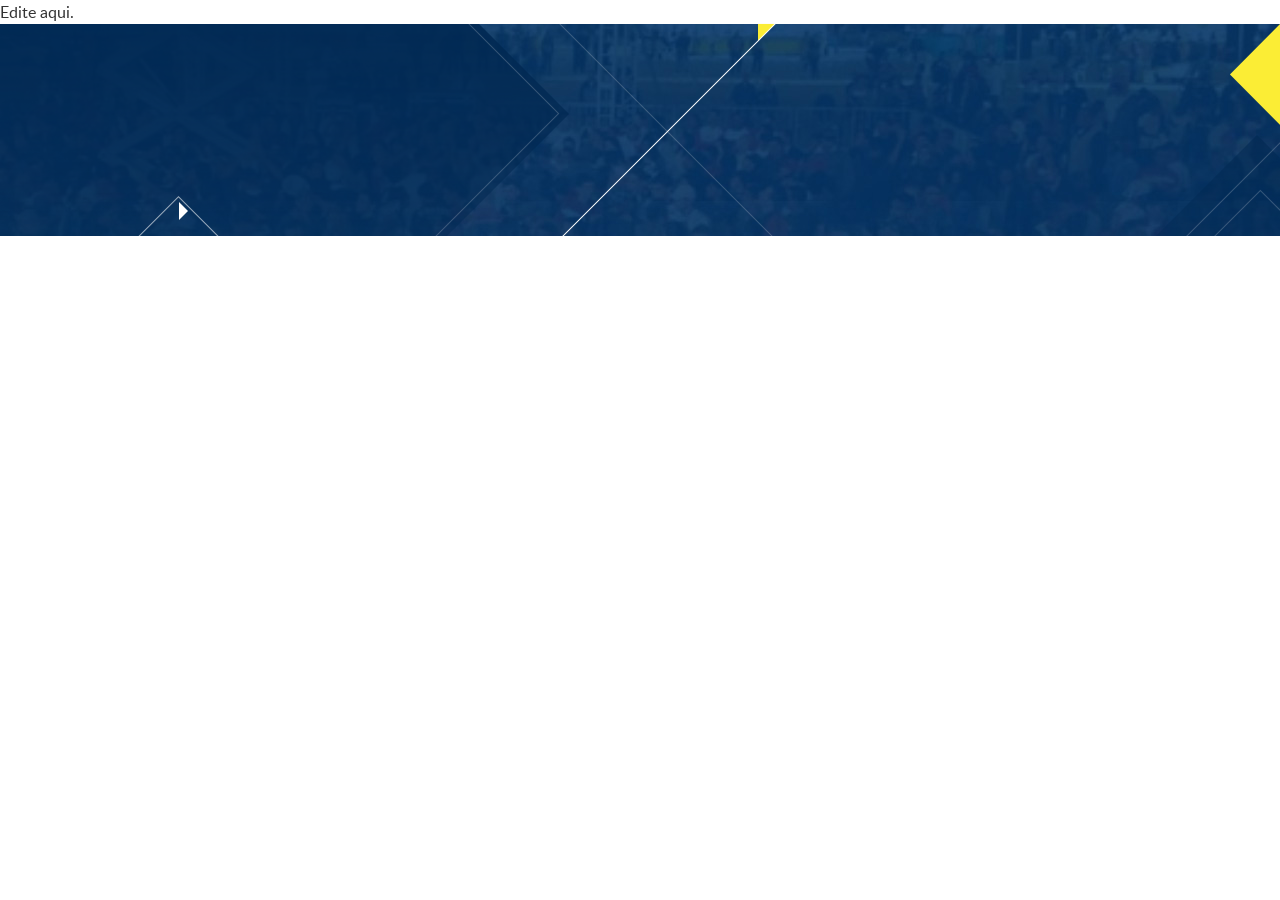
<file: wp-content/themes/feicotur/index.html>
<!-- CÓDIGO HTML VEM AQUI -->



<!DOCTYPE html PUBLIC "-//W3C//DTD XHTML 1.0 Transitional//EN" "http://www.w3.org/TR/xhtml1/DTD/xhtml1-transitional.dtd">

<!--[if lt IE 7]>
      <html 
        xmlns='http://www.w3.org/1999/xhtml' 
        xmlns:og='http://ogp.me/ns#' 
        class="no-js lt-ie9 lt-ie8 lt-ie7" 
        lang="pt-br">
<![endif]-->
<!--[if IE 7]>
    <html 
        xmlns='http://www.w3.org/1999/xhtml' 
        xmlns:og='http://ogp.me/ns#' 
        class="no-js lt-ie9 lt-ie8" 
        lang="pt-br">
<![endif]-->
<!--[if IE 8]>
    <html 
        xmlns='http://www.w3.org/1999/xhtml' 
        xmlns:og='http://ogp.me/ns#' 
        class="no-js lt-ie9" 
        lang="pt-br">
<![endif]-->
<!--[if gt IE 8]><!-->
<html
    xmlns='http://www.w3.org/1999/xhtml'
    xmlns:og='http://ogp.me/ns#'
    class="no-js"
    lang="pt-br">
<!--<![endif]-->

    <head>
        <meta charset="utf-8">
        <meta http-equiv="X-UA-Compatible" content="IE=edge,chrome=1">

        <title>Ignite by Humano</title>
        
        <meta name="description" content="">
        <meta name="viewport" content="width=device-width, initial-scale=1, maximum-scale=1, user-scalable=no">
        <link rel="icon" href="favicon.ico">
        <link rel="apple-touch-icon" href="apple-touch-icon.png">

        <link rel="stylesheet" href="css/bootstrap.css">
        <link rel="stylesheet" href="css/animate.css">

        <link rel="stylesheet" href="css/bootstrap-theme.min.css">
        <link rel="stylesheet" href="style.css">

        <!-- PUBLICAÇÃO EM REDES SOCIAIS -->
        <meta property='og:title' content='' />
        <meta property='og:description' content='' />
        <meta property='og:url' content='index.html' />
        <meta property='og:image' content='img/imagem.png'/>
        <meta property='og:type' content='website' />
        <meta property='og:site_name' content='' />

    </head>

    <body>



		Edite aqui.





        <footer>

        </footer>
<!-- 
        <script src="//ajax.googleapis.com/ajax/libs/jquery/1.11.2/jquery.min.js"></script>
 -->
        <script>window.jQuery || document.write('<script src="js/vendor/jquery-1.11.2.min.js"><\/script>')</script>

        <script src= "js/bootstrap.min.js"></script>
        <script src= "js/vendor/modernizr-2.8.3.min.js"></script>

        <script src= "js/main.js"></script>
        <script src="js/jquery.mask.min.js"></script>
        <script src="js/jquery.form.js"></script>
        <script src="js/jquery.validate.min.js"></script>
        <!-- <script src="js/jquery.cookie.js"></script> -->

        <!-- Google Analytics: change UA-XXXXX-X to be your site's ID. -->
        <!-- 
        <script>
            (function(b,o,i,l,e,r){b.GoogleAnalyticsObject=l;b[l]||(b[l]=
            function(){(b[l].q=b[l].q||[]).push(arguments)});b[l].l=+new Date;
            e=o.createElement(i);r=o.getElementsByTagName(i)[0];
            e.src='//www.google-analytics.com/analytics.js';
            r.parentNode.insertBefore(e,r)}(window,document,'script','ga'));
            ga('create','UA-XXXXX-X','auto');ga('send','pageview');
        </script>
         -->

    </body>

</html>
</file>
<file: wp-content/themes/feicotur/style.css>
/*
Theme Name: FEICOTUR
Author: Humano Studio
Author URI: http://humanostud.io
Description: Tema desenvolvido exclusivamente para a FEICOTUR.
Version: 1.0
License: GNU General Public License v2 or later
License URI: http://www.gnu.org/licenses/gpl-2.0.html
Tags: UX, UI, 
Text Domain: feicotur.com

This theme, like WordPress, is licensed under the GPL.
Use it to make something cool, have fun, and share what you've learned with others.
*/





/*INCLUA SUAS FONTES AQUI*/
 
@font-face {
    font-family: 'lato-regular';
    src: url(fonts/lato-regular.eot);
    src: url(fonts/lato-regular.eot?#iefix) format('embedded-opentype'),
         url(fonts/lato-regular.woff) format('woff'),
         url(fonts/lato-regular.ttf) format('truetype'),
         url(fonts/lato-regular.svg#lato-regular) format('svg');
    font-weight: normal;
    font-style: normal;
}


@font-face {
    font-family: 'lato-medium';
    src: url(fonts/lato-medium.eot);
    src: url(fonts/lato-medium.eot?#iefix) format('embedded-opentype'),
         url(fonts/lato-medium.woff) format('woff'),
         url(fonts/lato-medium.ttf) format('truetype'),
         url(fonts/lato-medium.svg#lato-medium) format('svg');
    font-weight: normal;
    font-style: normal;
}


@font-face {
    font-family: 'lato-bold';
    src: url(fonts/lato-bold.eot);
    src: url(fonts/lato-bold.eot?#iefix) format('embedded-opentype'),
         url(fonts/lato-bold.woff) format('woff'),
         url(fonts/lato-bold.ttf) format('truetype'),
         url(fonts/lato-bold.svg#lato-bold) format('svg');
    font-weight: normal;
    font-style: normal;
}


@font-face {
    font-family: 'lato-black';
    src: url(fonts/lato-black.eot);
    src: url(fonts/lato-black.eot?#iefix) format('embedded-opentype'),
         url(fonts/lato-black.woff) format('woff'),
         url(fonts/lato-black.ttf) format('truetype'),
         url(fonts/lato-black.svg#lato-black) format('svg');
    font-weight: normal;
    font-style: normal;
}


@font-face {
    font-family: 'lato-thin';
    src: url(fonts/lato-thin.eot);
    src: url(fonts/lato-thin.eot?#iefix) format('embedded-opentype'),
         url(fonts/lato-thin.woff) format('woff'),
         url(fonts/lato-thin.ttf) format('truetype'),
         url(fonts/lato-thin.svg#lato-thin) format('svg');
    font-weight: normal;
    font-style: normal;
}


@font-face {
    font-family: 'lato-light';
    src: url(fonts/lato-light.eot);
    src: url(fonts/lato-light.eot?#iefix) format('embedded-opentype'),
         url(fonts/lato-light.woff) format('woff'),
         url(fonts/lato-light.ttf) format('truetype'),
         url(fonts/lato-light.svg#lato-light) format('svg');
    font-weight: normal;
    font-style: normal;
}






/*----------------------CLASSES----------------------*/

.msk-site
{
    background: white;
    position: fixed;
    top: 0;
    right: 0;
    left: 0;
    bottom: 0;
    z-index: 10000;
    opacity: 1;
    pointer-events: none;
}

.ani-02,
.hided,
.appeared
{
    -webkit-transition: 0.2s all cubic-bezier(0.34, 0, 0, 1);
    -moz-transition: 0.2s all cubic-bezier(0.34, 0, 0, 1);
    -o-transition: 0.2s all cubic-bezier(0.34, 0, 0, 1);
    -ms-transition: 0.2s all cubic-bezier(0.34, 0, 0, 1);
    transition: 0.2s all cubic-bezier(0.34, 0, 0, 1);
}

.ani-04
{
    -webkit-transition: 0.4s all cubic-bezier(0.34, 0, 0, 1);
    -moz-transition: 0.4s all cubic-bezier(0.34, 0, 0, 1);
    -o-transition: 0.4s all cubic-bezier(0.34, 0, 0, 1);
    -ms-transition: 0.4s all cubic-bezier(0.34, 0, 0, 1);
    transition: 0.4s all cubic-bezier(0.34, 0, 0, 1);
}

.ani-06
{
    -webkit-transition: 0.6s all cubic-bezier(0.34, 0, 0, 1);
    -moz-transition: 0.6s all cubic-bezier(0.34, 0, 0, 1);
    -o-transition: 0.6s all cubic-bezier(0.34, 0, 0, 1);
    -ms-transition: 0.6s all cubic-bezier(0.34, 0, 0, 1);
    transition: 0.6s all cubic-bezier(0.34, 0, 0, 1);
}



.ani-delay-04
{
    -webkit-transition-delay: 0.4s;
    -moz-transition-delay: 0.4s;
    -o-transition-delay: 0.4s;
    -ms-transition-delay: 0.4s;
    transition-delay: 0.4s;
}

.ani-delay-06
{
    -webkit-transition-delay: 0.6s;
    -moz-transition-delay: 0.6s;
    -o-transition-delay: 0.6s;
    -ms-transition-delay: 0.6s;
    transition-delay: 0.6s;
}

.ani-delay-08
{
    -webkit-transition-delay: 0.8s;
    -moz-transition-delay: 0.8s;
    -o-transition-delay: 0.8s;
    -ms-transition-delay: 0.8s;
    transition-delay: 0.8s;
}

.untouchable
{
	-webkit-touch-callout: none;
	-webkit-user-select: none;
	-khtml-user-select: none;
	-moz-user-select: none;
	-ms-user-select: none;
	user-select: none;
}



.color-y
{
    color: #f6e832;
}

.color-b
{
    color: #0e4c8c;
}

.color-w
{
    color: white;
}


.regular
{
    font-family: 'lato-regular', Arial, sans-serif;
}

.bold
{
    font-family: 'lato-bold', Arial, sans-serif;
}

.black
{
    font-family: 'lato-black', Arial, sans-serif;
}

.medium
{
    font-family: 'lato-medium', Arial, sans-serif;
}

.thin
{
    font-family: 'lato-thin', Arial, sans-serif;
}

.light
{
    font-family: 'lato-light', Arial, sans-serif;
}


.ls-4
{
    letter-spacing: 0.43em;
}

.ls-5
{
    letter-spacing: 0.5em;
}


.lk
{
    outline: none;
    color: white;
    font-size: 16px;
    font-family: 'lato-bold', Arial, sans-serif;
    letter-spacing: 0.5em;
    text-transform: uppercase;
    padding: 8px 13px 8px 18px;
    border: 1px solid white;
    display: inline-block;
    position: relative;
    -webkit-transition: 0.4s all cubic-bezier(0.34, 0, 0, 1);
    -moz-transition: 0.4s all cubic-bezier(0.34, 0, 0, 1);
    -o-transition: 0.4s all cubic-bezier(0.34, 0, 0, 1);
    -ms-transition: 0.4s all cubic-bezier(0.34, 0, 0, 1);
    transition: 0.4s all cubic-bezier(0.34, 0, 0, 1);
}

.lk:hover,
.lk:focus,
.lk:active
{
    padding: 8px 13px 8px 18px;
    background: white;
    color: #0e4c8c;
}

.lk.b:hover, .lk.b:focus, .lk.b:active
{
    color: white;
    background: #0e4c8c;
}

.lk.b
{
    color: #0e4c8c;
    border-color: #0e4c8c;
}

.lk:before
{
    width: 74px;
    height: 74px;
    background: url(img/feicotur-bg-lk-white.png);
    content: '';
    display: block;
    position: absolute;
    top: 50%;
    left: 50%;
    margin-top: -37px;
    margin-left: -37px;
    pointer-events: none;
}

.lk.b:before
{
    background: url(img/feicotur-bg-lk-blue.png);
}



.feicotur-head
{
    background: url(img/feicotur-bg-head-top.jpg) no-repeat center bottom;
    width: 100%;
    text-align: center;
    /*height: 530px;*/
    position: relative;
    z-index: 2;
    margin-bottom: 220px;
    padding-bottom: 80px;
    padding-top: 40px;
}

.feicotur-head:before
{
    background: url(img/feicotur-bg-head-left.png) no-repeat left top;
    /*width: 530px;*/
    height: 739px;
    content: '';
    display: block;
    position: absolute;
    bottom: 0;
    margin-bottom: -190px;
    left: 0;
    right: 0;
    z-index: 2;
}

.feicotur-head:after
{
    background: url(img/feicotur-bg-head-right.png) no-repeat center top;
    width: 125px;
    /*height: 260px;*/
    content: '';
    display: block;
    position: absolute;
    top: 0;
    bottom: 0;
    right: 0;
}

.feicotur-head #content
{
    position: relative;
    z-index: 6;
}

.feicotur-head p
{
    margin-top: 40px;
}

.feicotur-head #pattern
{
    position: absolute;
    z-index: -100;
}

.feicotur-head #enfeite-centro
{
    display: block;
    position: absolute;
    background: url(img/feicotur-bg-head-enfeite-centro.png) no-repeat center top;
    right: 0;
    top: 0;
    bottom: 0;
    left: 0;
}

.feicotur-head .recorte
{
    position: absolute;
    z-index: 1;
    top: 100%;
    left: 0;
}

.enfeite-corpo-01,
.enfeite-corpo-02
{
    background: url(img/feicotur-enfeite-corpo-01.png) no-repeat left top;
    position: absolute;
    left: -517px;
    top: -460px;
    bottom: 0;
    right: 0;
    content: '';
    display: block;
}

.enfeite-corpo-02
{
    background: url(img/feicotur-enfeite-corpo-02.png) no-repeat left top;
    left: -100px;
    top: -290px;
}

.pagina
{
    margin-top: 100px;
}


/*----------------------CLASSES----------------------*/






/*----------------------MEDIAS----------------------*/

@media (max-height: 690px) {

    /*----------------------CARROSSEL----------------------*/
    .carrossel .edicoes .atual .atracoes
    {
        display: none;
    }

    body .carrossel .edicoes .atual .logo-atual
    {
        margin-bottom: 35px;
    }

    html body .carrossel .edicoes .atual p
    {
        font-size: 21px !important;
        line-height: 26px !important;
    }

    html body .carrossel .edicoes .atual p span.linha-2
    {
        margin-top: 8px;
        font-size: 16px !important;
        line-height: 20px !important;
    }

    html body .carrossel .edicoes .atual p span.linha-3
    {
        margin-top: 8px;
        font-size: 21px !important;
        line-height: 24px !important;
    }

    body .carrossel .edicoes .atual p img
    {
        width: 30px;
    }

    .carrossel .edicoes .bts-edicoes .row
    {
        text-align: center;
    }

    body .carrossel .edicoes .bt-edicao
    {
        text-indent: -9999px;
        border-radius: 100%;
        width: 10px;
        height: 10px;
        padding: 0;
        margin: 5px;
        float: none;
        background: #C2D0E8;
    }

    body .carrossel .edicoes .bt-edicao:hover span,
    body .carrossel .edicoes .bt-edicao:focus span,
    body .carrossel .edicoes .bt-edicao:active span
    {
        margin-top: 0;
        padding-bottom: 5px;
    }

    body .carrossel .edicoes .bt-edicao.ativo
    {
        background: white;
    }
    /*----------------------CARROSSEL----------------------*/
    
}









@media (max-width: 479px) {

    /*----------------------INSTITUCIONAL----------------------*/
    html body .feicotur-head h2
    {
        font-size: 18px;
    }
    /*----------------------INSTITUCIONAL----------------------*/




    /*----------------------CONTATO----------------------*/
    body .contato form legend
    {
        height: auto;
        font-size: 14px;
    }

    .contato form p
    {
        display: none;
    }

    body .contato form #dados #campo-nome #w-input,
    body .contato form #dados #campo-email #w-input,
    body .contato form #dados #campo-telefone #w-input,
    body .contato form #dados #campo-mensagem #w-input
    {
        padding-left: 0;
    }

    body .contato form #dados #campo-nome label,
    body .contato form #dados #campo-email label,
    body .contato form #dados #campo-telefone label,
    body .contato form #dados #campo-mensagem label
    {
        margin-left: 0;
        left: 0;
        height: auto;
        line-height: normal;
        margin-top: 16px;
    }

    body .contato form #dados input
    {
        height: 45px;
    }

    .contato form #dados .linha
    {
        position: relative;
    }

    body .contato form #dados #w-input.required:before
    {
        left: auto;
        right: 100%;
        top: 0;
        margin-right: 6px;
        margin-top: 15px;
    }
    /*----------------------CONTATO----------------------*/




    /*----------------------A FEIRA----------------------*/
    .a-feira .objetivos li h3
    {
        font-size: 16px;
        line-height: 1.4;
    }

    html body .a-feira .tit-section h2
    {
        font-size: 30px;
    }
    /*----------------------A FEIRA----------------------*/

}

@media (min-width: 480px) and (max-width: 767px) {
}

@media (max-width: 767px) {

    /*----------------------FOOTER----------------------*/
    body footer
    {
        padding-bottom: 40px;
        text-align: center;
    }

    body footer ul li
    {
        margin-bottom: 20px;
        margin-right: 15px;
        margin-left: 15px;
    }

    body footer .realizacao h2
    {
        margin-top: 30px;
    }
    /*----------------------FOOTER----------------------*/

    


    /*----------------------INSTITUCIONAL----------------------*/
    body .institucional ul li #txt
    {
        padding-right: 15px;
    }

    body .institucional ul li h3,
    body .institucional ul li p
    {
        text-align: center; 
    }

    body .institucional ul i
    {
        text-align: center;
        margin-bottom: 16px;
    }

    body .institucional ul i img
    {
        width: 140px;
    }
    /*----------------------INSTITUCIONAL----------------------*/




    /*----------------------A FEIRA----------------------*/
    body .a-feira .tit-section h2
    {
        font-size: 34px;
    }

    body .a-feira .parcerias li i
    {
        height: 65px;
    }
    /*----------------------A FEIRA----------------------*/

}

@media (max-width: 840px) {

    /*----------------------CARROSSEL----------------------*/
    html body .carrossel .edicoes .atual .logo-atual 
    {
        width: 270px;
    }

    html body .carrossel .edicoes .atual h2
    {
        font-size: 12.17px !important;
        line-height: 15px;
        margin-bottom: 10px;
    }

    /*----------------------CARROSSEL----------------------*/
    
}

@media (max-width: 991px) {

    /*----------------------GERAL----------------------*/
    body h3
    {
        font-size: 20px;
    }

    body p
    {
        font-size: 12px;
        line-height: 1.5em
    }
    /*----------------------GERAL----------------------*/




    /*----------------------MENU----------------------*/
    body .menu.aberto
    {
        z-index: 1100;
    }

    body .menu .bt-toggle
    {
        content: '';
        display: block;
        width: 32px;
        background: url(img/feicotur-bg-icon-menu-sandwich.gif) repeat-x center right;
        position: absolute;
        top: 0px;
        bottom: 0;
        right: 16px;
        cursor: pointer;
    }

    body .menu.aberto .bt-toggle
    {
        background: url(img/feicotur-bg-icon-fecha-menu.png) no-repeat center;
    }

    body .menu #main-links
    {
        text-align: center;
        background: white;
        position: fixed;
        top: 100px;
        bottom: 100%;
        overflow: auto;
        margin-top: 0;
        padding: 0;
    }

    body .menu.aberto #main-links
    {
        bottom: 0;
    }

    body .menu #main-links > li,
    body .menu #main-links > li > a
    {
        display: block;
        height: 60px;
        line-height: 60px;
    }

    body .menu #main-links > li.submenu
    {
        height: auto;
        position: static;
    }

    body .menu li.submenu ul
    {
        margin-top: -15px;
        margin-bottom: 10px;
        position: static;
        opacity: 1;
    }

    body .menu #main-links li.submenu ul a
    {
        margin: 0;
        color: #999;
        background: white;
        line-height: 50px;
        padding: 0;
        height: 50px;
    }
    /*----------------------MENU----------------------*/




    /*----------------------CARROSSEL----------------------*/
    html body .carrossel .edicoes .atual h2
    {
        font-size: 21.17px;
    }

    html body .carrossel .edicoes .atual p {
        font-size: 27px;
        line-height: 36px;
    }

    html body .carrossel .edicoes .atual p span.linha-2
    {
        font-size: 20.67px;
    }

    html body .carrossel .edicoes .atual p span.linha-3 
    {
        font-size: 32.74px;
    }

    body .carrossel .edicoes .atual .logo-atual 
    {
        width: 595px;
    }

    body .carrossel .edicoes .bt-edicao span
    {
        font-size: 25px;
        line-height: 30px;
    }

    body .carrossel .edicoes li button.bt-right,
    body .carrossel .edicoes li button.bt-left
    {
        width: 70px;
        height: 70px;
        -webkit-background-size: contain;
        background-size: contain;
    }

    body .carrossel .edicoes li button.bt-left
    {
        left: -90px;
    }

    body .carrossel .edicoes li button.bt-right
    {
        right: -90px;
    }
    /*----------------------CARROSSEL----------------------*/




    /*----------------------QUEM SOMOS----------------------*/

    body .home .quem-somos #wrap-tit
    {
        text-align: center;
    }

    /*----------------------QUEM SOMOS----------------------*/




    /*----------------------INSTITUCIONAL----------------------*/
    body .institucional .quem-somos #wrap-tit h1
    {
        font-size: 57px;
    }

    body .institucional .quem-somos #wrap-tit h1 span
    {
        font-size: 48px;
    }

    body .institucional ul li
    {
        padding-right: 7px;
        padding-left: 7px;
    }

    body .institucional ul li h3
    {

    }
    /*----------------------INSTITUCIONAL----------------------*/



}

@media (min-width: 768px) and (max-width: 991px) {
}

@media (max-width: 1199px) {

    /*----------------------GERAL----------------------*/
    body .feicotur-head h2
    {
        font-size: 24px;
    }
    /*----------------------GERAL----------------------*/




    /*----------------------CARROSSEL----------------------*/
    body .carrossel .edicoes .atual .atracoes li p
    {
        font-size: 15px;
        line-height: 25px;
    }

    body .carrossel .edicoes .atual p
    {
        font-size: 30px;
        line-height: 40px;
    }

    body .carrossel .edicoes .atual p span.linha-2
    {
        font-size: 22.67px
    }

    body .carrossel .edicoes .atual p span.linha-3
    {
        font-size: 35.74px;
    }

    body .carrossel .edicoes .atual h2
    {
        font-size: 21.87px;
    }
    /*----------------------CARROSSEL----------------------*/




    /*----------------------QUEM SOMOS INSTITUCIONAL / HOME----------------------*/
    body .home .quem-somos #wrap-tit h1,
    body .institucional #wrap-tit h1
    {
        font-size: 71px;
    }

    body .home .quem-somos #wrap-tit h1 span,
    body .institucional #wrap-tit h1 span
    {
        font-size: 60px;
    }

    body .quem-somos ul li h3
    {
        font-size: 20px;
    }
    /*----------------------QUEM SOMOS INSTITUCIONAL / HOME----------------------*/




    /*----------------------INSTITUCIONAL----------------------*/
    body .institucional #wrap-tit
    {
        text-align: center;
        margin-bottom: 20px;
    }

    body .institucional .quem-somos
    {
        margin-top: -80px;
    }
    /*----------------------INSTITUCIONAL----------------------*/




    /*----------------------A FEIRA----------------------*/

    /*----------------------A FEIRA----------------------*/

}

@media (min-width: 992px) and (max-width: 1199px) {
}

@media (min-width: 1200px) {
}

@media (max-width: 1540px) {

    body .menu
    {
        text-align: left;
    }

    body .menu > a
    {
        margin-left: 16px;
    }

}

/*----------------------MEDIAS----------------------*/






html,
body
{
	padding-top: 0;
}

body
{
    font-family: 'lato-regular', Arial, sans-serif;
    font-size: 16px;
    line-height: 1.5em;
}

*, *:before, *:after
{
    -webkit-box-sizing: border-box;
    -moz-box-sizing: border-box;
    box-sizing: border-box;
}

ul
{
    list-style: none;
    padding: 0;
    margin: 0;
}

h1, h2, h3, h4, h5, h6
{
    text-transform: uppercase;
}

h2, h3
{
    color: white;
    font-size: 36px;
    font-family: 'lato-light', Arial, sans-serif;
    letter-spacing: 0.5em;
}

h3
{
    font-size: 24px;
}

p
{
    letter-spacing: 0.1em;
    color: #666666;
}

a, a:hover, a:active, a:focus
{
    text-decoration: none;
}




/*----------------------ANIMAÇÃO ON SCROLL----------------------*/


.summon.hided
{
	-ms-filter: "progid:DXImageTransform.Microsoft.Alpha(Opacity=0)";
	filter: alpha(opacity=0);
	-moz-opacity: 0;
	-khtml-opacity: 0;
	opacity: 0;
	-webkit-transform: scale(0.2,0.2);
	-moz-transform: scale(0.2,0.2);
	-ms-transform: scale(0.2,0.2);
	-o-transform: scale(0.2,0.2);
	transform: scale(0.2,0.2);
}

.summon.appeared
{
	-ms-filter: "progid:DXImageTransform.Microsoft.Alpha(Opacity=100)";
	filter: alpha(opacity=100);
	-moz-opacity: 1;
	-khtml-opacity: 1;
	opacity: 1;
	-webkit-transform: scale(1,1);
	-moz-transform: scale(1,1);
	-ms-transform: scale(1,1);
	-o-transform: scale(1,1);
	transform: scale(1,1);
}


/*----------------------ANIMAÇÃO ON SCROLL----------------------*/





/*----------------------HEADER----------------------*/
.menu
{
    width: 100%;
    background-color: white;
    background: url(img/feicotur-bg-logo.jpg) center no-repeat white;
    text-align: center;
    position: fixed;
    z-index: 1000;
    top: 0;
    height: 100px;
    border-bottom: 1px solid #D5E1EF;
}

.menu .logo
{
    width: 180px;
    height: 100px;
    text-indent: -9999px;
    background: url(img/feicotur-logo.png) center no-repeat;
    display: inline-block;
    margin: 0;
}

.menu #main-links
{
    width: 100%;
    text-align: right;
    font-size: 14px;
    font-family: 'lato-medium', Arial, sans-serif;
    text-transform: uppercase;
    letter-spacing: 0.3em;
    margin-top: -100px;
    padding-right: 35px;
}

.menu #main-links>li
{
    display: inline-block;
    padding: 0px;
    height: 100px;
}

.menu #main-links>li>a
{
    background: url(img/feicotur-bg-lk-white.png) no-repeat center;
    color: #666666;
    padding: 0 13px;
    line-height: 100px;
    height: 100px;
    display: block;
}

.menu #main-links>li>a:hover,
.menu #main-links>li>a:focus,
.menu #main-links>li.submenu:hover>a
{
    color: white;
    background: url(img/feicotur-bg-lk-white.png) no-repeat center;
    background-color: #3379A8;
}

.menu li.submenu
{
    position: relative;
}

.menu li.submenu ul
{
    position: absolute;
    text-align: center;
    margin: 0;
    left: 0;
    right: 0;
    padding: 0;
    top: 100%;
    opacity: 0;
}

.menu li.submenu:hover ul
{
    opacity: 1;
}

.menu li.submenu ul li
{
    width: 100%;
}

.menu #main-links li.submenu ul a
{
    background: #3379A8;
    display: block;
    padding: 10px 10px;
    width: 100%;
    color: white;
    margin-top: -30px;
}

.menu #main-links li.submenu:hover ul a
{
    margin-top: 0;
}

.menu #main-links li.submenu ul a:hover,
.menu #main-links li.submenu ul a:focus
{
    background: #023468;
}

/*----------------------HEADER----------------------*/










/*----------------------CAROUSEL----------------------*/

.carrossel
{
    color: white;
    text-transform: uppercase;
    text-align: center;
    position: relative;
    z-index: 1001;
    background: #1154af;
    margin-top: -100px;
    overflow: hidden;
}

.carrossel ul
{
    padding: 0;
}

.carrossel ul li
{
    list-style: none;
}

.carrossel .li-edicao
{
    position: absolute;
    top: 0;
    bottom: 0;
    right: 0;
    left: 0;
}

.carrossel ul .bts-edicoes
{
    position: absolute;
    bottom: 0;
    left: 0;
    right: 0;
}

.carrossel .edicoes .atual
{
    padding: 0;
    background: url(img/feicotur-bg-edicao-atual.jpg) no-repeat top center;
    padding-top: 60px;  /*editar*/
    padding-bottom: 60px;  /*editar*/
}

.carrossel .edicoes .atual h2
{
    font-size: 26.47px;
    margin: 0 0 30px 0;
    letter-spacing: 0.43em;
}

.carrossel .edicoes .atual .logo-atual
{
    width: 100%;
    margin-bottom: 70px;
}

.carrossel .edicoes .atual p
{
    color: white;
    font-size: 31.33px;
    letter-spacing: 0.5em;
    line-height: 55px;
    margin: 0;
} 

.carrossel .edicoes .atual p span.linha-2
{
    font-size: 23.67px;
    letter-spacing: 0.43em;
    padding-right: 6px;
}

.carrossel .edicoes .atual p span.linha-3
{
    font-size: 37.14px;
    letter-spacing: 0.5em;
    padding-left: 8px;
}

.carrossel .edicoes .atual p span.linha-2,
.carrossel .edicoes .atual p span.linha-3
{
    display: block;
}

.carrossel .edicoes .atual p img
{
    margin-top: 20px;
}

.carrossel .edicoes .atual .atracoes
{
    padding: 0 40px 0 52px;
    margin-top: 60px;
}

.carrossel .edicoes .atual .atracoes li
{
    display: inline-block;
    margin-left: -12px;
}

.carrossel .edicoes .atual .atracoes li p
{
    font-size: 19px;
    letter-spacing: 0.08em;
    display: inline-block;
    padding: 0 25px;
    line-height: 35px;
}

.carrossel .edicoes .atual .atracoes li .divisor
{
    width: 8px;
    height: 8px;
    border-radius: 50%;
    background-color: #f9ec3b;
    display: inline-block;
    vertical-align: 11%;
}

.carrossel .edicoes .atual a
{
    margin-top: 70px;
}


.carrossel .edicoes .anterior
{
    padding: 0;
    background-color: #3867c0;  /*editar*/
    padding-top: 310px;  /*editar*/
    padding-bottom: 190px;  /*editar*/
    display: none;
}

.carrossel .edicoes .anterior .logo-anterior
{
    margin-bottom: 40px;
}

.carrossel .edicoes .anterior p
{
    color: white;
    font-size: 23.67px;
    letter-spacing: 0.43em;
    line-height: 33px;
    margin: 0;
    padding: 0 15px;
} 

.carrossel .edicoes .anterior p span
{
    display: block;
}
.carrossel .edicoes .anterior p img
{
    width: 36px;
    margin-top: 15px;
}

.carrossel .edicoes .anterior a
{
    margin: 85px 20px 0 20px;
}


.carrossel .edicoes li button
{
    width: 140px;
    height: 140px;
    background: url(img/feicotur-bt-left.png);
    border: none;
    outline: none;
    position: absolute;
    text-indent: -9000px;
    top: 50%;
    margin-top: -70px;
    left: -140px;
}

.carrossel .edicoes li button.bt-right
{
    background: url(img/feicotur-bt-right.png);
    right: -140px;
    left: auto;
}

.carrossel .edicoes .bt-edicao
{
    width: 16.66666666666667%;
    text-align: left;
    background-color: #023468;
    border: none;
    outline: none;
    padding: 29px 12px 20px 12px;
    line-height: 55px;
    float: left;
}

.carrossel .edicoes .bt-edicao:hover span,
.carrossel .edicoes .bt-edicao:focus span,
.carrossel .edicoes .bt-edicao:active span
{
    padding-bottom: 10px;
    margin-top: -5px;
}

.carrossel .edicoes .bt-edicao.ativo
{
    background-color: #002143;

}

.carrossel .edicoes .bt-edicao span
{
    margin-top: 0;
    width: 100%;
    font-size: 55px;
    font-family: 'lato-thin', Arial, sans-serif;
    border-bottom: 1px solid white;
    display: inline-block;
    padding-bottom: 5px;
}

.carrossel .edicoes .bt-edicao.ativo span
{
    font-family: 'lato-regular', Arial, sans-serif;
}


/*----------------------CAROUSEL----------------------*/




/*----------------------HOME----------------------*/

.home .a-feira
{
    padding-top: 180px;
    padding-bottom: 60px;
}

.home .a-feira p
{
    color: white;
    margin-bottom: 50px;
}

.home .quem-somos
{
    padding-bottom: 150px;
    position: relative;
}

.home .quem-somos ul li
{
    margin-bottom: 70px;
    padding-right: 24px;
    padding-left: 24px;
    position: relative;
    text-align: center;
}

.home .quem-somos #wrap-link
{
    text-align: center;
}

/*----------------------HOME----------------------*/






/*----------------------FOOTER----------------------*/

footer
{
    background: url(img/feicotur-bg-footer-bot.jpg) no-repeat top right;
    padding-top: 42px;
    padding-bottom: 170px;
    position: relative;
    z-index: 0;
}

footer:before
{
    content: '';
    display: block;
    position: absolute;
    top: 0;
    bottom: 0;
    left: 0;
    right: 0;
    background: url(img/feicotur-bg-footer-left.png) no-repeat top left;
    z-index: -1;
}

footer:after
{
    content: '';
    display: block;
    position: absolute;
    top: -31px;
    bottom: 0;
    left: 0;
    right: 0;
    background: url(img/feicotur-bg-footer-right.png) no-repeat top right;
    z-index: -1;
}

footer .recorte
{
    margin-top: -73px;
}



footer h2
{
    font-size: 10px;
    color: white;
    font-family: 'lato-regular', Arial, sans-serif;
    margin: 0 0 16px 0;
}

footer p
{
    text-indent: -9999px;
}

footer ul
{
    padding: 0;
}

footer .parceiros li
{
    list-style: none;
    display: inline-block;
    margin-right: 38px;
    vertical-align: middle;
}


footer .parceiros .parceiro-01
{
    background: url(img/feicotur-logo-revista-influencia.png) no-repeat center;
    width: 120px;
    height: 23px;
}

footer .parceiros .parceiro-02
{
    background: url(img/feicotur-logo-facidf.png) no-repeat center;
    width: 120px;
    height: 31px;
}

footer .parceiros .parceiro-03
{
    background: url(img/feicotur-logo-acis.png) no-repeat center;
    width: 60px;
    height: 60px;
}

footer .parceiros .parceiro-04
{
    background: url(img/feicotur-logo-humano-studio.png) no-repeat center;
    width: 129px;
    height: 34px;
}


footer .realizacao,
footer .coordenacao
{
    display: inline-block;
}

footer .realizacao p
{
    background: url(img/feicotur-logo-merito-comunicacao.png) no-repeat center;
    width: 105px;
    height: 60px;
}

footer .coordenacao p
{
    background: url(img/feicotur-logo-branca.png) no-repeat center;
    width: 105px;
    height: 36px;
}

/*----------------------FOOTER----------------------*/








/*----------------------INSTITUCIONAL----------------------*/

.institucional .quem-somos
{
    position: relative;
    padding-bottom: 150px;
}

.home .quem-somos #wrap-tit,
.institucional #wrap-tit
{
    text-align: right;
}

.home .quem-somos #wrap-tit h1,
.institucional #wrap-tit h1
{
    display: block;
    font-size: 91px;
    margin-top: 0;
    margin-bottom: 40px;
}

.home .quem-somos #wrap-tit h1 span,
.institucional #wrap-tit h1 span
{
    display: block;
    font-size: 75px;
}

.institucional ul li
{
    margin-bottom: 90px;
}

.institucional ul li h3
{
    margin-top: 0;
}

.institucional ul i,
.institucional ul #txt
{
    float: left;
}

.institucional ul li #txt
{
    padding-right: 30px;
}

/*----------------------INSTITUCIONAL----------------------*/




/*----------------------A FEIRA----------------------*/

.a-feira .tit-section h2
{
    letter-spacing: 0.24em;
    font-size: 44px;
    margin-top: 0px;
}

.a-feira .parcerias
{
    padding-bottom: 100px;
}

.a-feira .parcerias ul
{
    margin-top: 40px;
}

.a-feira .parcerias li
{
    text-align: left;
    display: inline-block;
    margin-right: 32px;
    vertical-align: top;
    text-indent: -9999px;
}

.a-feira .parcerias li i
{
    -webkit-background-size: contain;
    background-size: contain;
    background-repeat: no-repeat;
    background-position: center left;
    max-width: 100%;
    display: block;
    margin-bottom: 15px;
    height: 85px;
}

.a-feira .parcerias li p
{
    display: none;
}

.a-feira .parcerias #governo i
{
    background-image: url(img/feicotur-logo-governo-brasilia.png);
    width: 248px;
}

.a-feira .parcerias #adm i
{
    background-image: url(img/feicotur-logo-adm-regional-sobradinho.png);
    width: 181px;
}

.a-feira .parcerias #facidf i
{
    background-image: url(img/feicotur-logo-facidf-color.png);
    width: 193px;
}

.a-feira .parcerias #cacb i
{
    background-image: url(img/feicotur-logo-cacb-color.png);
    width: 170px;
}

.a-feira .parcerias #acis i
{
    background-image: url(img/feicotur-logo-acis-color.png);
    width: 85px;
    max-width: 90%
}

.a-feira .objetivos
{
    position: relative;
    z-index: 0;
    background: url(img/feicotur-bg-objetivos.jpg) no-repeat;
    -webkit-background-size: cover;
    background-size: cover;
    padding-top: 70px;
    padding-bottom: 100px;
}

.a-feira .objetivos p
{
    color: #c4c4c4;
}

.a-feira .objetivos .tit-section
{
    margin-bottom: 55px;
}

.a-feira .objetivos li
{
    margin-bottom: 40px;
}

/*----------------------A FEIRA----------------------*/




/*-------------------CONTATO-------------------*/


.contato
{
    position: fixed;
    z-index: 3000;
    background: url(img/feicotur-bg-contato.png);
    background-size: cover;
    top: 0;
    right: 0;
    bottom: 0;
    left: 0;
    display: none;
}

.contato #fecha
{
    background: url(img/feicotur-button-close.png) no-repeat center;
    padding: 10px;
    width: 33px;
    height: 33px;
    border: none;
    outline: none;
    display: block;
    margin: 70px -15px 0 auto;
}
    
.contato form
{
    margin-top: 30px;
    margin-bottom: 120px;
    background: white;
    padding: 0 30px;
}

.contato form .title
{
    margin: 0 -30px;
    margin-bottom: 50px;
}

.contato form legend
{
    width: 100%;
    height: 70px;
    padding: 22px 25px;
    font-family: 'lato-light', Arial, sans-serif;
    text-transform: uppercase;
    font-size: 20px;
    letter-spacing: 0.5em;
    text-align: center;
    border: none;
    background: url(img/feicotur-bg-title-form.png) center no-repeat;
    background-color: #f9ec3b;
}

.contato form #dados label.error
{
    font-size: 12px;
    color: #FF4C35;
    line-height: 2;
    height: auto;
    display: block;
    border-top: 1px solid #FF4C35;
    padding-bottom: 5px;
    letter-spacing: 0.1em;
}

.contato form p
{
    padding: 0 40px;
    font-size: 15px;
    line-height: 1.5;
    margin-bottom: 20px;
}

.contato form #dados
{
    margin-bottom: 60px;
}

.contato form #dados .linha
{
    color: #bbb;
    font-size: 14px;
    font-style: italic;
    text-transform: uppercase;
    font-family: 'lato-regular', Arial, sans-serif;
    border-bottom: 1px solid #ababab;
}

.contato form #dados label
{
    color: #666666;
    font-size: 14px;
    text-transform: uppercase;
    font-family: 'lato-regular', Arial, sans-serif;
    letter-spacing: 0.5em;
    line-height: 60px;
    height: 50px;
    padding-right: 30px;
    position: relative;
    vertical-align: top;
    font-weight: normal;
}

.contato form #dados #w-input
{
    display: inline-block;
    width: 100%;
}

.contato form #dados #campo-nome label
{
    margin-left: -117px;
    left: 127px;
}

.contato form #dados #campo-nome #w-input
{
    padding-left: 112px;
}

.contato form #dados #campo-email label
{
    margin-left: -123px;
    left: 133px;
}

.contato form #dados #campo-email #w-input
{
    padding-left: 118px;
}

.contato form #dados #campo-telefone label
{
    margin-left: -164px;
    left: 174px;
}

.contato form #dados #campo-telefone #w-input
{
    padding-left: 159px;
}

.contato form #dados #campo-mensagem label
{
    margin-left: -175px;
    left: 185px;
}

.contato form #dados #campo-mensagem #w-input
{
    padding-left: 170px;
}

.contato form #dados input,
.contato form #dados textarea
{
    border: none;
    outline: none;
    box-shadow: none;
    -webkit-box-shadow: none;
    -moz-box-shadow: none;
    -ms-box-shadow: none;
    -o-box-shadow: none;
    box-shadow: none;
    height: 60px;
    font-family: 'lato-regular', Arial, sans-serif;
    font-size: 17px;
    font-style: normal;
    text-transform: uppercase;
    background: none;
    width: 100%;
}

.contato form #dados #w-input.required:before
{
    content: "*";
    display: block;
    background: #2767ab;
    width: 24px;
    height: 24px;
    color: white;
    text-align: center;
    font-family: Arial, sans-serif;
    line-height: 35px;
    font-size: 27px;
    font-weight: bold;
    position: absolute;
    left: 0;
    margin-top: 18px;
    padding-right: 10px;
    padding-left: 5px;
    padding-top: 1px;
}

.contato form #dados textarea
{
    resize: none;
    padding: 17px 12px 10px;
}

.contato form input[type="submit"]
{
    width: 100%;
    margin: 0 -30px;
    padding: 25px 30px;
    border: none;
    outline: none;
    color: #2767ab;
    letter-spacing: 0.5em;
    font-size: 20px;
    text-transform: uppercase;
    background: url(img/feicotur-bg-submit.png) no-repeat center;
    background-color: #f9ec3b;
    -webkit-box-sizing: content-box;
    -moz-box-sizing: content-box;
    box-sizing: content-box;
}

.contato form input[type="submit"]:hover
{
    background-color: #0e4c8c;
    color: white;
}

.contato form #notificacoes
{
    position: absolute;
    top: 0;
    right: 0;
    bottom: 0;
    left: 0;
    overflow: hidden;
    pointer-events: none;
}

.contato form #notificacoes #processando,
.contato form #notificacoes #sucesso,
.contato form #notificacoes #erro
{
    position: absolute;
    top: 0;
    right: 0;
    bottom: 0;
    left: 0;
    text-align: center;
    font-size: 20px;
    line-height: 1.1;
    text-transform: uppercase;
    margin-left: 100%;
    background: #FFF;
    width: 100%;
    height: 100%;
    padding: 110px;
    top: 0;
}

.contato form #notificacoes #processando img
{
    margin-top: 20px;
}

.contato form #notificacoes #sucesso
{
    /*margin-left: 0;*/
}

.contato form #notificacoes #sucesso #green
{
    font-family: 'lato-black', Arial, sans-serif;
    color: #0e4c8c;
    display: block;
    font-size: 30px;
    line-height: 1.1;
    margin-bottom: 10px;
}

.contato form #notificacoes button
{
    display: block;
    margin: 0 auto;
    margin-top: 30px;
    padding-left: 40px;
    padding-right: 40px;
}


/*-------------------CONTATO-------------------*/




/*-------------------FOTOS-------------------*/
.fotos ul
{
    margin-bottom: 120px;
    margin-top: -50px;
}

.fotos ul li
{
    padding: 0px;
    border: 1px solid white;
}

.fotos ul li:before
{
    content: '';
    display: block;
    position: absolute;
    top: 100%;
    bottom: 0;
    right: 0;
    left: 0;
    background: url(img/feicotur-bg-lupa-fotos.png) center;
    pointer-events: none;
    z-index: 10;

    -webkit-transition: 0.4s all cubic-bezier(0.34, 0, 0, 1);
    -moz-transition: 0.4s all cubic-bezier(0.34, 0, 0, 1);
    -o-transition: 0.4s all cubic-bezier(0.34, 0, 0, 1);
    -ms-transition: 0.4s all cubic-bezier(0.34, 0, 0, 1);
    transition: 0.4s all cubic-bezier(0.34, 0, 0, 1);
}

.fotos ul li:hover:before
{
    top: 75%;
}

.fotos ul li figure img
{
    width: 100%;
}

.fotos .foto-full
{
    position: fixed;
    z-index: 90000;
    top: 0;
    left: 0;
    bottom: 0;
    right: 0;
    background: url(img/grey-70.png);
    text-align: center;
    display: none;
}

.fotos .foto-full .row
{
    height: 100%;
}

.fotos .foto-full button
{
    outline: none;
    border: none;
}

.fotos .foto-full #close
{
    position: absolute;
    background: url(img/feicotur-button-close.png) no-repeat 98% 30px;
    top: 0;
    right: 0;
    left: 0;
    bottom: 0;
    width: 100%;
    display: block;
}

.fotos .foto-full #left,
.fotos .foto-full #right
{
    position: absolute;
    left: -15px;
    top: 20%;
    height: 60%;
    width: 50%;
    margin: 0;
    display: block;
    background-image: url(img/feicotur-button-left.png);
    background-position: 10% center;
    background-repeat: no-repeat;
    background-color: transparent;
    display: inline;
    z-index: 1;
}

.fotos .foto-full #right
{
    left: auto;
    right: -15px;
    background-image: url(img/feicotur-button-right.png);
    background-position: 90% center;
}

.fotos .foto-full #left:hover,
.fotos .foto-full #right:hover
{
    background-color: rgba(0,0,0,0.7);
}

.fotos .foto-full #left:hover
{
    background-position: 8% center;
}

.fotos .foto-full #right:hover
{
    background-position: 92% center;
}

.fotos .foto-full #helper
{
    height: 100%;
    display: inline-block;
    vertical-align: middle;
}

.fotos .foto-full .wrap-img
{
    height: 100%;
    text-align: center;
}

.fotos .foto-full .wrap-img img
{
    position: relative;
    z-index: 2;
}

.fotos .foto-full img
{
    max-width: 80%;
    max-height: 80%;
    vertical-align: middle;
}

/*-------------------FOTOS-------------------*/
</file>
